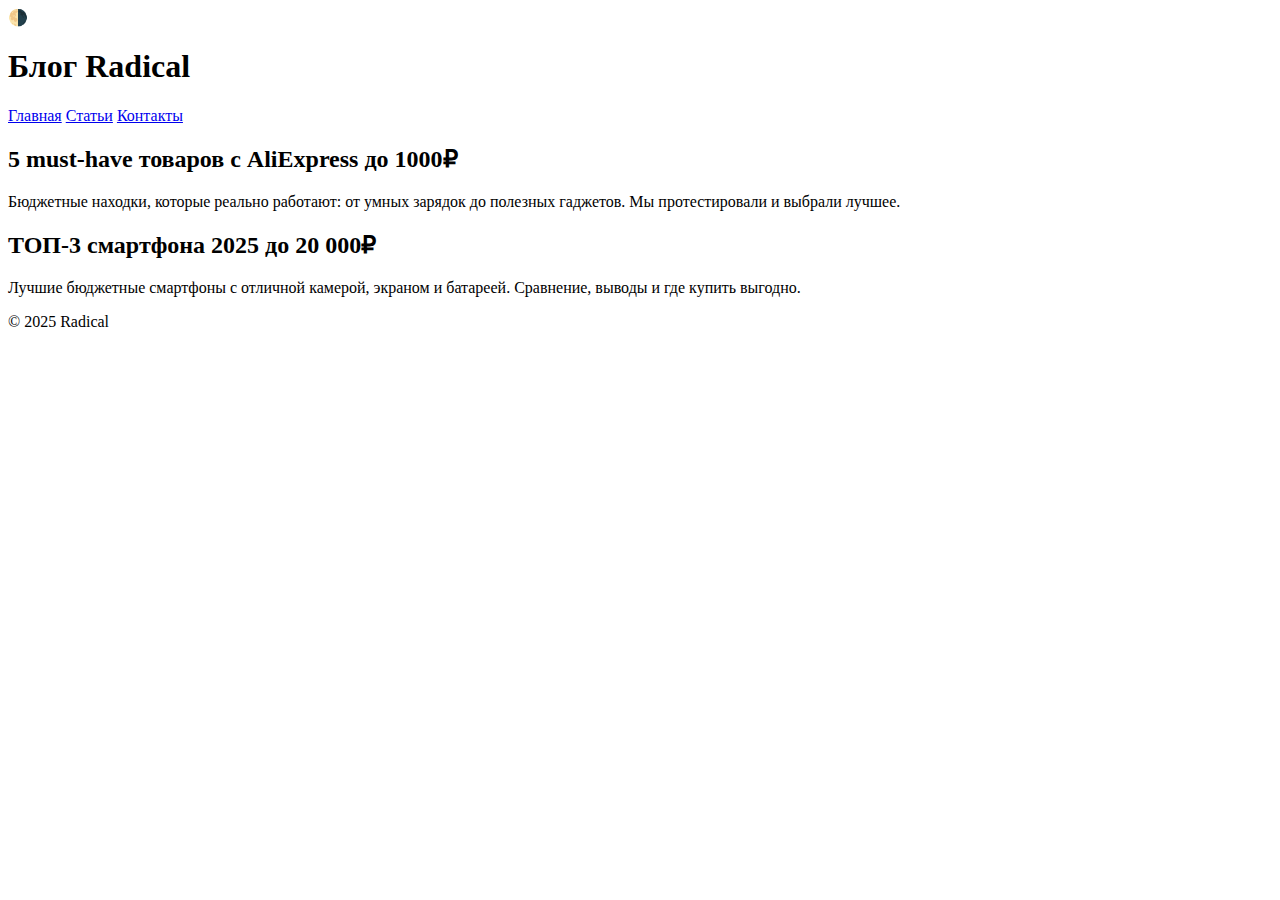
<file: blog.html>
<!DOCTYPE html>
<html lang="ru">
<head>
  <meta charset="UTF-8">
  <title>Блог | Radical</title>
  <link rel="stylesheet" href="style.css" />
</head>
<body>
  <div id="theme-toggle">🌗</div>
  <header>
    <h1>Блог Radical</h1>
    <nav>
      <a href="index.html">Главная</a>
      <a href="blog.html">Статьи</a>
      <a href="contact.html">Контакты</a>
    </nav>
  </header>
  <main>
    <section>
      <article id="article1">
        <h2>5 must-have товаров с AliExpress до 1000₽</h2>
        <p>Бюджетные находки, которые реально работают: от умных зарядок до полезных гаджетов. Мы протестировали и выбрали лучшее.</p>
      </article>
      <article id="article2">
        <h2>ТОП-3 смартфона 2025 до 20 000₽</h2>
        <p>Лучшие бюджетные смартфоны с отличной камерой, экраном и батареей. Сравнение, выводы и где купить выгодно.</p>
      </article>
    </section>
  </main>
  <footer>
    <p>© 2025 Radical</p>
  </footer>
  <script src="script.js"></script>
</body>
</html>
</file>
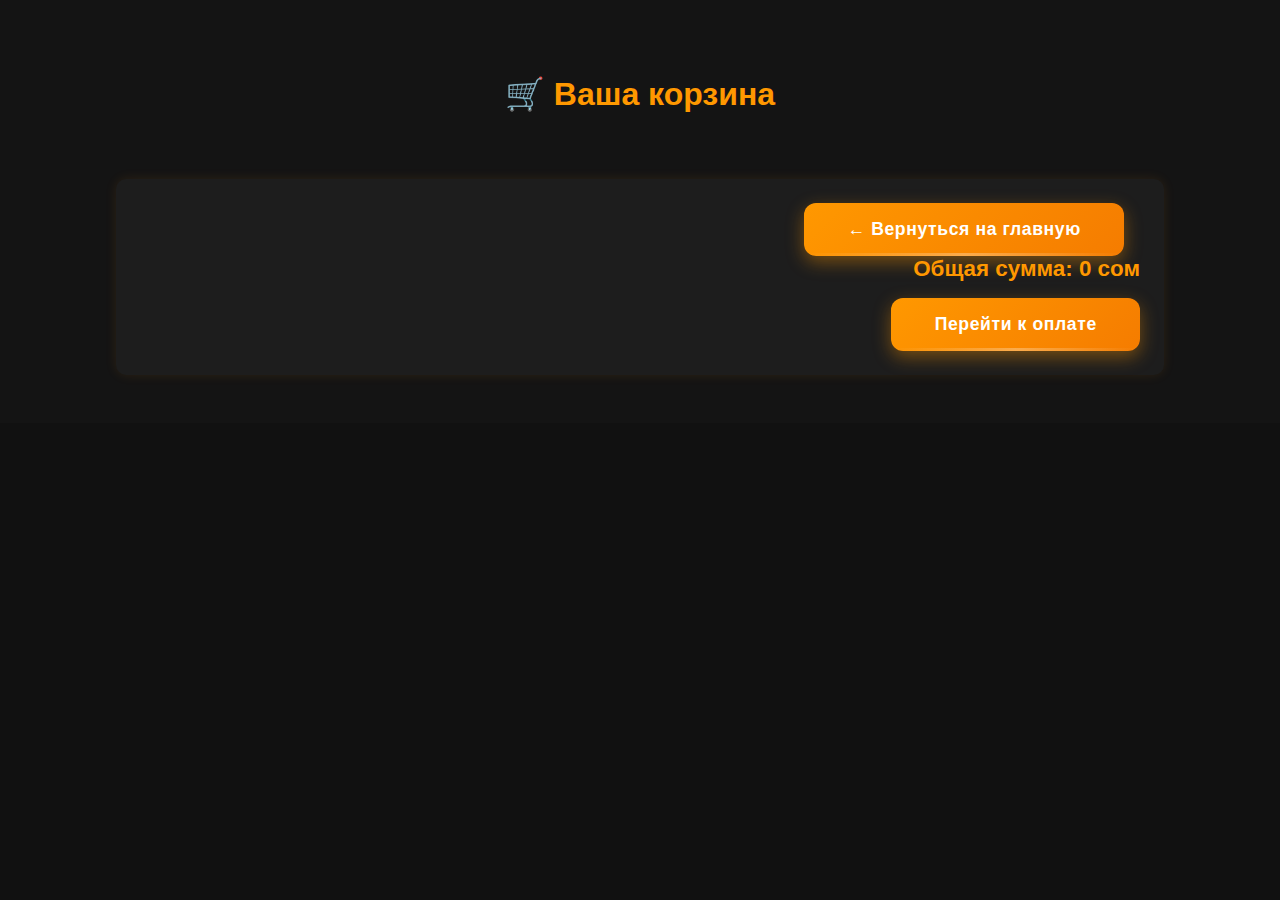
<file: cart.html>
<!DOCTYPE html>
<html lang="ru">
<head>
  <meta charset="UTF-8" />
  <meta name="viewport" content="width=device-width, initial-scale=1.0" />
  <title>Корзина | Radical</title>
  <link rel="stylesheet" href="style.css" />
  <style>
    body {
      margin: 0;
      font-family: 'Segoe UI', sans-serif;
      background: #111;
      color: #fff;
    }

    .cart-section {
      padding: 3rem 1rem;
      background: #141414;
    }

    .cart-items {
      max-width: 1000px;
      margin: auto;
      display: flex;
      flex-direction: column;
      gap: 1.8rem;
    }

    .cart-item {
      display: flex;
      gap: 1.5rem;
      background: linear-gradient(145deg, #1e1e1e, #2a2a2a);
      padding: 1.2rem;
      border-radius: 12px;
      align-items: center;
      box-shadow: 0 0 12px rgba(255, 152, 0, 0.15);
      transition: transform 0.3s ease, box-shadow 0.3s ease;
    }

    .cart-item:hover {
      transform: scale(1.01);
      box-shadow: 0 0 16px rgba(255, 152, 0, 0.25);
    }

    .cart-item img {
      width: 110px;
      height: auto;
      border-radius: 10px;
      object-fit: cover;
      box-shadow: 0 0 10px rgba(0,0,0,0.3);
    }

    .cart-item-details {
      flex-grow: 1;
      display: flex;
      flex-direction: column;
      gap: 0.4rem;
    }

    .cart-item-details h4 {
      margin: 0;
      font-size: 1.2rem;
      font-weight: 600;
    }

    .cart-item-details .price {
      font-weight: bold;
      color: #ff9800;
      font-size: 1rem;
    }

    .cart-item-details .quantity {
      font-size: 0.9rem;
      color: #bbb;
    }

    .remove-btn {
      background: transparent;
      border: 1px solid #ff4d4d;
      color: #ff4d4d;
      padding: 0.4rem 0.8rem;
      border-radius: 6px;
      cursor: pointer;
      font-weight: 600;
      transition: 0.2s ease;
    }

    .remove-btn:hover {
      background: #ff4d4d;
      color: #fff;
      transform: scale(1.05);
    }

    .remove-btn:active {
      transform: scale(0.95);
    }

    .cart-summary {
      text-align: right;
      margin-top: 2.5rem;
      background: #1d1d1d;
      padding: 1.5rem;
      border-radius: 10px;
      box-shadow: 0 0 12px rgba(255, 152, 0, 0.1);
      max-width: 1000px;
      margin-left: auto;
      margin-right: auto;
    }

    .total {
      font-size: 1.4rem;
      margin-bottom: 1rem;
      color: #ff9800;
      font-weight: bold;
    }

    .checkout-btn {
      position: relative;
      display: inline-block;
      padding: 1rem 2.7rem;
      font-size: 1.1rem;
      font-weight: 700;
      color: #fff;
      background: linear-gradient(135deg, #ff9800, #f57c00);
      border: none;
      border-radius: 12px;
      box-shadow: 0 6px 18px rgba(255, 152, 0, 0.4), inset 0 0 0 rgba(255,255,255,0);
      cursor: pointer;
      overflow: hidden;
      letter-spacing: 0.6px;
      transition: transform 0.3s ease, box-shadow 0.3s ease;
    }

    .checkout-btn::before {
      content: '';
      position: absolute;
      top: -50%;
      left: -50%;
      width: 200%;
      height: 200%;
      background: radial-gradient(circle, rgba(255,255,255,0.15) 0%, transparent 80%);
      opacity: 0;
      transform: rotate(45deg);
      transition: opacity 0.5s ease;
      pointer-events: none;
    }

    .checkout-btn::after {
      content: '';
      position: absolute;
      bottom: 0;
      left: 0;
      height: 3px;
      width: 100%;
      background: linear-gradient(to right, transparent, #fff, transparent);
      animation: glowing-line 2s infinite;
      opacity: 0.3;
    }

    @keyframes glowing-line {
      0% {
        left: -100%;
      }
      50% {
        left: 0%;
      }
      100% {
        left: 100%;
      }
    }

    .checkout-btn:hover {
      transform: scale(1.05);
      box-shadow: 0 8px 20px rgba(255, 152, 0, 0.6);
    }

    .checkout-btn:hover::before {
      opacity: 1;
    }

    .checkout-btn:active {
      transform: scale(0.96);
      box-shadow: 0 4px 10px rgba(255, 152, 0, 0.3);
    }
  </style>
</head>
<body>
  <section class="cart-section">
    <h2 style="text-align:center; font-size: 2rem; color: #ff9800;">🛒 Ваша корзина</h2>
    <div class="cart-items" id="cart-items">
      <!-- Товары будут подгружены JS -->
    </div>

    <div class="cart-summary">
      <div class="total" id="cart-total">Общая сумма: 0 сом</div>
      <button class="checkout-btn">Перейти к оплате</button>
    </div>
  </section>

  <script>
    function renderCart() {
      const cart = JSON.parse(localStorage.getItem("cart")) || [];
      const container = document.getElementById("cart-items");
      const totalContainer = document.getElementById("cart-total");

      container.innerHTML = "";
      let total = 0;

      cart.forEach((item, index) => {
        const price = parseInt(item.price); // преобразование к числу
        total += price;

        const itemEl = document.createElement("div");
        itemEl.className = "cart-item";
        itemEl.innerHTML = `
          <img src="${item.image}" alt="${item.name}">
          <div class="cart-item-details">
            <h4>${item.name}</h4>
            <div class="price">${price} сом</div>
            <div class="quantity">x1</div>
          </div>
          <button class="remove-btn" onclick="removeFromCart(${index})">Удалить</button>
        `;
        container.appendChild(itemEl);
      });

      totalContainer.innerText = `Общая сумма: ${total} сом`;
    }

    function removeFromCart(index) {
      let cart = JSON.parse(localStorage.getItem("cart")) || [];
      cart.splice(index, 1);
      localStorage.setItem("cart", JSON.stringify(cart));
      renderCart();
    }

    renderCart();
  </script>
  <script>
  function renderCart() {
    const cart = JSON.parse(localStorage.getItem("cart")) || [];
    const container = document.getElementById("cart-items");
    const totalContainer = document.getElementById("cart-total");

    container.innerHTML = "";
    let total = 0;

    cart.forEach((item, index) => {
      const price = parseInt(item.price.toString().replace(/^0+/, '')); // убираем лишние нули
      total += price;

      const itemEl = document.createElement("div");
      itemEl.className = "cart-item";
      itemEl.innerHTML = `
        <img src="${item.image}" alt="${item.name}">
        <div class="cart-item-details">
          <h4>${item.name}</h4>
          <div class="price">${price} сом</div>
          <div class="quantity">x1</div>
        </div>
        <button class="remove-btn" onclick="removeFromCart(${index})">Удалить</button>
      `;
      container.appendChild(itemEl);
    });

    totalContainer.innerText = `Общая сумма: ${total} сом`;
  }

  function removeFromCart(index) {
    let cart = JSON.parse(localStorage.getItem("cart")) || [];
    cart.splice(index, 1);
    localStorage.setItem("cart", JSON.stringify(cart));
    renderCart();
  }

  function goHome() {
    window.location.href = "index.html";
  }

  function checkout() {
    const cart = JSON.parse(localStorage.getItem("cart")) || [];
    if (cart.length === 0) {
      alert("Корзина пуста");
      return;
    }

    const orders = JSON.parse(localStorage.getItem("orders")) || [];
    const timestamp = new Date().toLocaleString();

    orders.push({ items: cart, date: timestamp });
    localStorage.setItem("orders", JSON.stringify(orders));

    localStorage.removeItem("cart");

    alert("Спасибо за заказ! Он добавлен во вкладку 'Мои заказы'");
    window.location.href = "orders.html"; // создадим orders.html позже
  }

  document.addEventListener("DOMContentLoaded", () => {
    renderCart();
    document.querySelector(".checkout-btn").addEventListener("click", checkout);

    // Кнопка «Вернуться на главную»
    const backBtn = document.createElement("button");
    backBtn.textContent = "← Вернуться на главную";
    backBtn.className = "checkout-btn";
    backBtn.style.marginRight = "1rem";
    backBtn.onclick = goHome;

    const summary = document.querySelector(".cart-summary");
    summary.insertBefore(backBtn, summary.firstChild);
  });
</script>
</body>
</html>
</file>
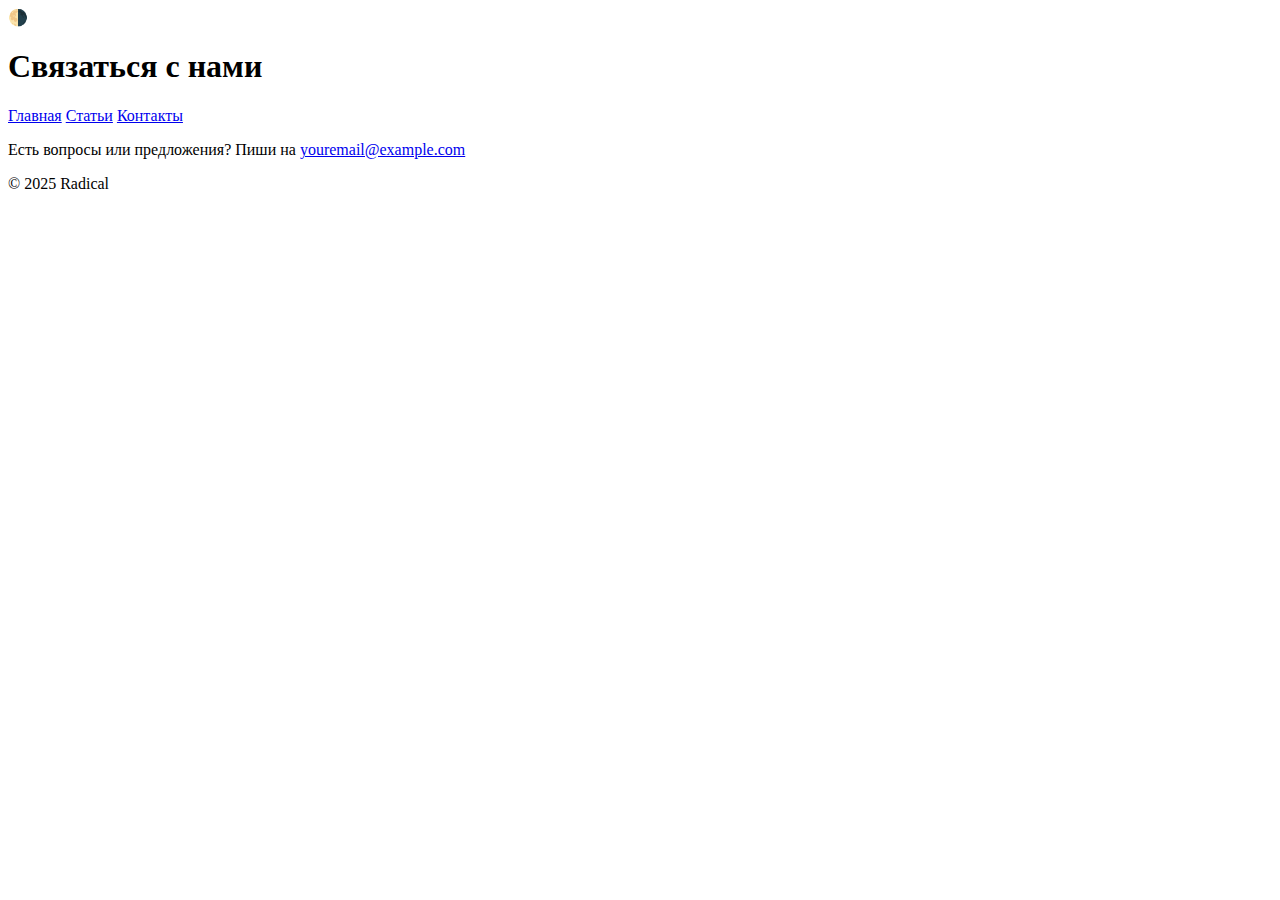
<file: contact.html>
<!DOCTYPE html>
<html lang="ru">
<head>
  <meta charset="UTF-8">
  <title>Контакты | Radical</title>
  <link rel="stylesheet" href="style.css" />
</head>
<body>
  <div id="theme-toggle">🌗</div>
  <header>
    <h1>Связаться с нами</h1>
    <nav>
      <a href="index.html">Главная</a>
      <a href="blog.html">Статьи</a>
      <a href="contact.html">Контакты</a>
    </nav>
  </header>
  <main>
    <section>
      <p>Есть вопросы или предложения? Пиши на <a href="mailto:youremail@example.com">youremail@example.com</a></p>
    </section>
  </main>
  <footer>
    <p>© 2025 Radical</p>
  </footer>
  <script src="script.js"></script>
</body>
</html>
</file>
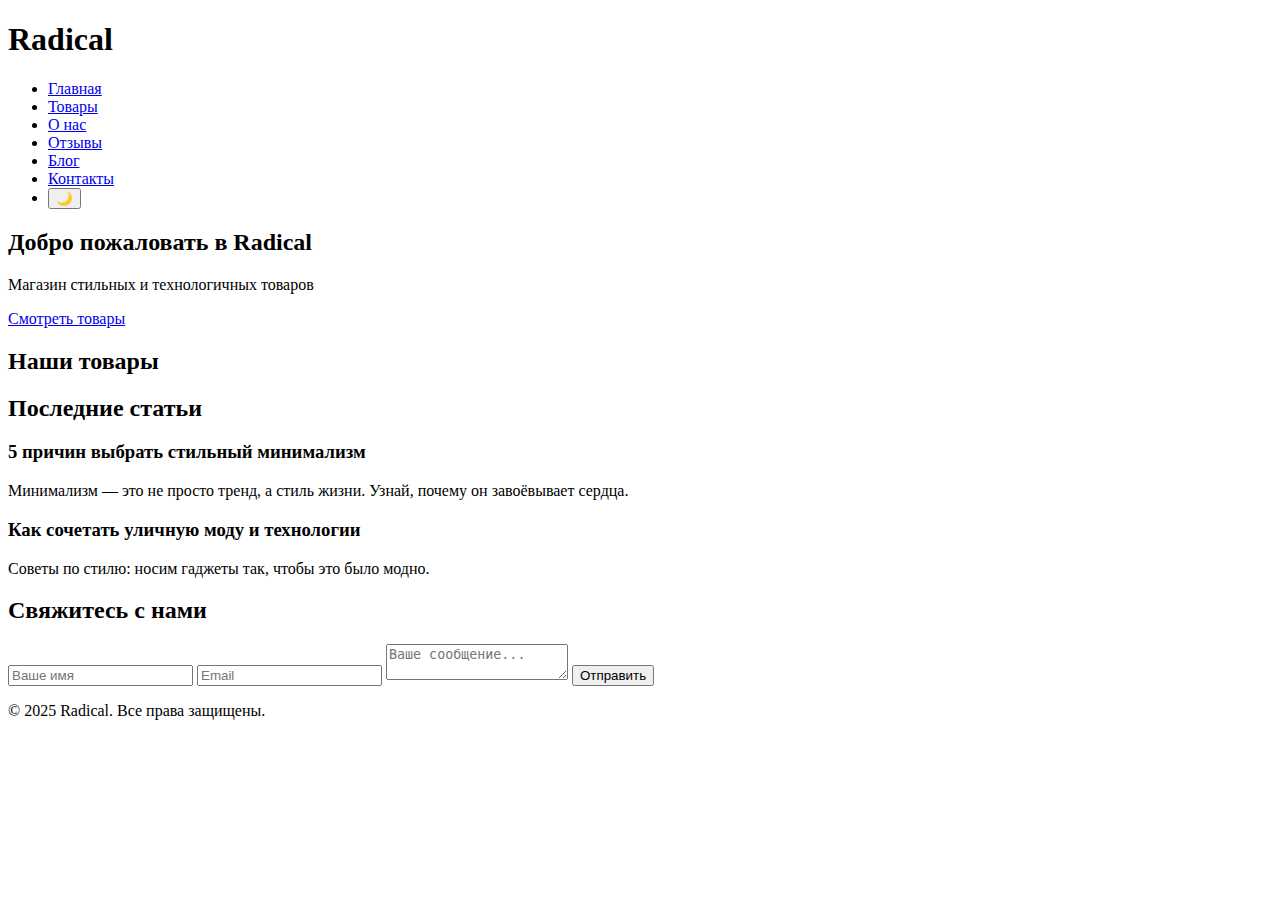
<file: index (1).html>
<!DOCTYPE html>
<html lang="ru">
<head>
  <meta charset="UTF-8" />
  <meta name="viewport" content="width=device-width, initial-scale=1.0"/>
  <title>Radical | Главная</title>
  <link rel="stylesheet" href="style.css" />
  <script defer src="script.js"></script>
</head>
<body>
  <header class="header">
    <div class="container">
      <h1 class="logo">Radical</h1>
      <nav class="nav">
        <ul>
          <li><a href="#home">Главная</a></li>
          <li><a href="#products">Товары</a></li>
          <li><a href="about.html">О нас</a></li>
          <li><a href="reviews.html">Отзывы</a></li>
          <li><a href="#blog">Блог</a></li>
          <li><a href="#contacts">Контакты</a></li>
          <li><button id="themeToggle">🌙</button></li>
        </ul>
      </nav>
    </div>
  </header>

  <section id="home" class="hero">
    <div class="container">
      <h2>Добро пожаловать в Radical</h2>
      <p>Магазин стильных и технологичных товаров</p>
      <a href="#products" class="btn">Смотреть товары</a>
    </div>
  </section>

  <section id="products" class="products">
    <div class="container">
      <h2>Наши товары</h2>
      <div id="product-list" class="product-grid">
        <!-- Товары загружаются из products.json -->
      </div>
    </div>
  </section>

  <section id="blog" class="blog">
    <div class="container">
      <h2>Последние статьи</h2>
      <div class="blog-list">
        <article class="blog-item">
          <h3>5 причин выбрать стильный минимализм</h3>
          <p>Минимализм — это не просто тренд, а стиль жизни. Узнай, почему он завоёвывает сердца.</p>
        </article>
        <article class="blog-item">
          <h3>Как сочетать уличную моду и технологии</h3>
          <p>Советы по стилю: носим гаджеты так, чтобы это было модно.</p>
        </article>
      </div>
    </div>
  </section>

  <section id="contacts" class="contacts">
    <div class="container">
      <h2>Свяжитесь с нами</h2>
      <form id="contact-form">
        <input type="text" placeholder="Ваше имя" required />
        <input type="email" placeholder="Email" required />
        <textarea placeholder="Ваше сообщение..." required></textarea>
        <button type="submit">Отправить</button>
      </form>
    </div>
  </section>

  <footer>
    <div class="container">
      <p>&copy; 2025 Radical. Все права защищены.</p>
    </div>
  </footer>

  <script>
    // Тема
    const toggle = document.getElementById('themeToggle');
    toggle.addEventListener('click', () => {
      document.body.classList.toggle('dark');
    });

    // Загрузка товаров
    fetch('products.json')
      .then(res => res.json())
      .then(products => {
        const container = document.getElementById('product-list');
        container.innerHTML = products.map(p => `
          <div class="product-card">
            <img src="${p.image}" alt="${p.name}" />
            <h3>${p.name}</h3>
            <p>${p.price} сом</p>
            <a href="${p.link || '#'}" class="btn">Купить</a>
          </div>
        `).join('');
      });
  </script>
</body>
</html>
</file>
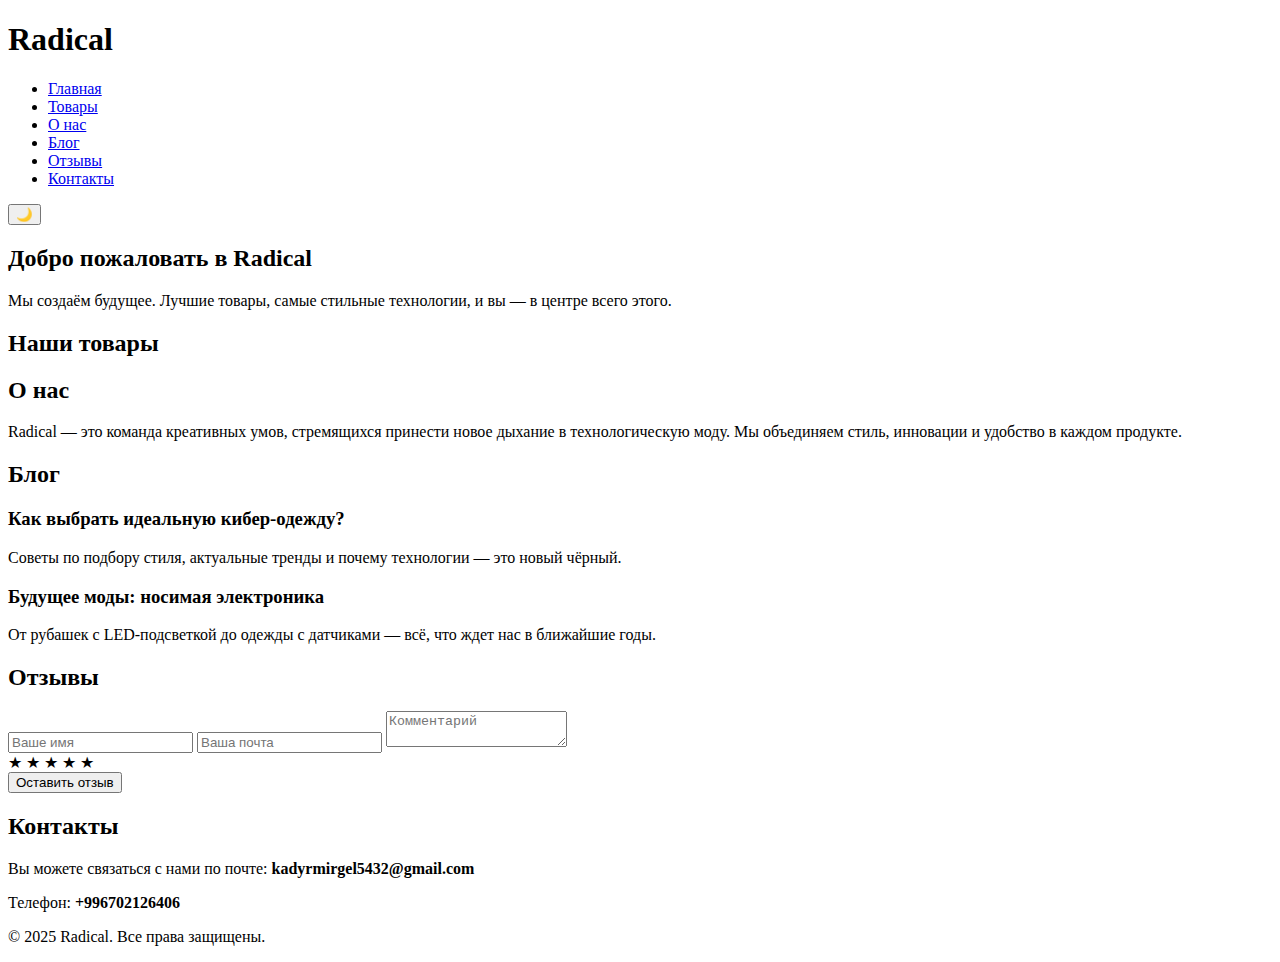
<file: index (2).html>
<!DOCTYPE html>
<html lang="ru">
<head>
  <meta charset="UTF-8" />
  <meta name="viewport" content="width=device-width, initial-scale=1.0" />
  <title>Radical — Магазин будущего</title>
  <link rel="stylesheet" href="style.css" />
  <script defer src="script.js"></script>
  <script defer src="reviews.js"></script>
</head>
<body class="light-theme">
  <header>
    <div class="container">
      <h1 class="logo">Radical</h1>
      <nav class="main-nav">
        <ul>
          <li><a href="#home">Главная</a></li>
          <li><a href="#products">Товары</a></li>
          <li><a href="#about">О нас</a></li>
          <li><a href="#blog">Блог</a></li>
          <li><a href="#reviews">Отзывы</a></li>
          <li><a href="#contacts">Контакты</a></li>
        </ul>
      </nav>
      <button id="theme-toggle">🌙</button>
    </div>
  </header>

  <main>
    <section id="home" class="section">
      <h2>Добро пожаловать в Radical</h2>
      <p>Мы создаём будущее. Лучшие товары, самые стильные технологии, и вы — в центре всего этого.</p>
    </section>

    <section id="products" class="section">
      <h2>Наши товары</h2>
      <div id="product-list"></div>
    </section>

    <section id="about" class="section">
      <h2>О нас</h2>
      <p>Radical — это команда креативных умов, стремящихся принести новое дыхание в технологическую моду. Мы объединяем стиль, инновации и удобство в каждом продукте.</p>
    </section>

    <section id="blog" class="section">
      <h2>Блог</h2>
      <article>
        <h3>Как выбрать идеальную кибер-одежду?</h3>
        <p>Советы по подбору стиля, актуальные тренды и почему технологии — это новый чёрный.</p>
      </article>
      <article>
        <h3>Будущее моды: носимая электроника</h3>
        <p>От рубашек с LED-подсветкой до одежды с датчиками — всё, что ждет нас в ближайшие годы.</p>
      </article>
    </section>

    <section id="reviews" class="section">
      <h2>Отзывы</h2>
      <form id="review-form">
        <input type="text" id="review-name" placeholder="Ваше имя" required />
        <input type="email" id="review-email" placeholder="Ваша почта" required />
        <textarea id="review-comment" placeholder="Комментарий" required></textarea>
        <div id="star-rating">
          <span data-star="1">★</span>
          <span data-star="2">★</span>
          <span data-star="3">★</span>
          <span data-star="4">★</span>
          <span data-star="5">★</span>
        </div>
        <button type="submit">Оставить отзыв</button>
      </form>
      <div id="review-list"></div>
    </section>

    <section id="contacts" class="section">
      <h2>Контакты</h2>
      <p>Вы можете связаться с нами по почте: <strong>kadyrmirgel5432@gmail.com</strong></p>
      <p>Телефон: <strong>+996702126406</strong></p>
    </section>
  </main>

  <footer>
    <p>&copy; 2025 Radical. Все права защищены.</p>
  </footer>
</body>
</html>
</file>
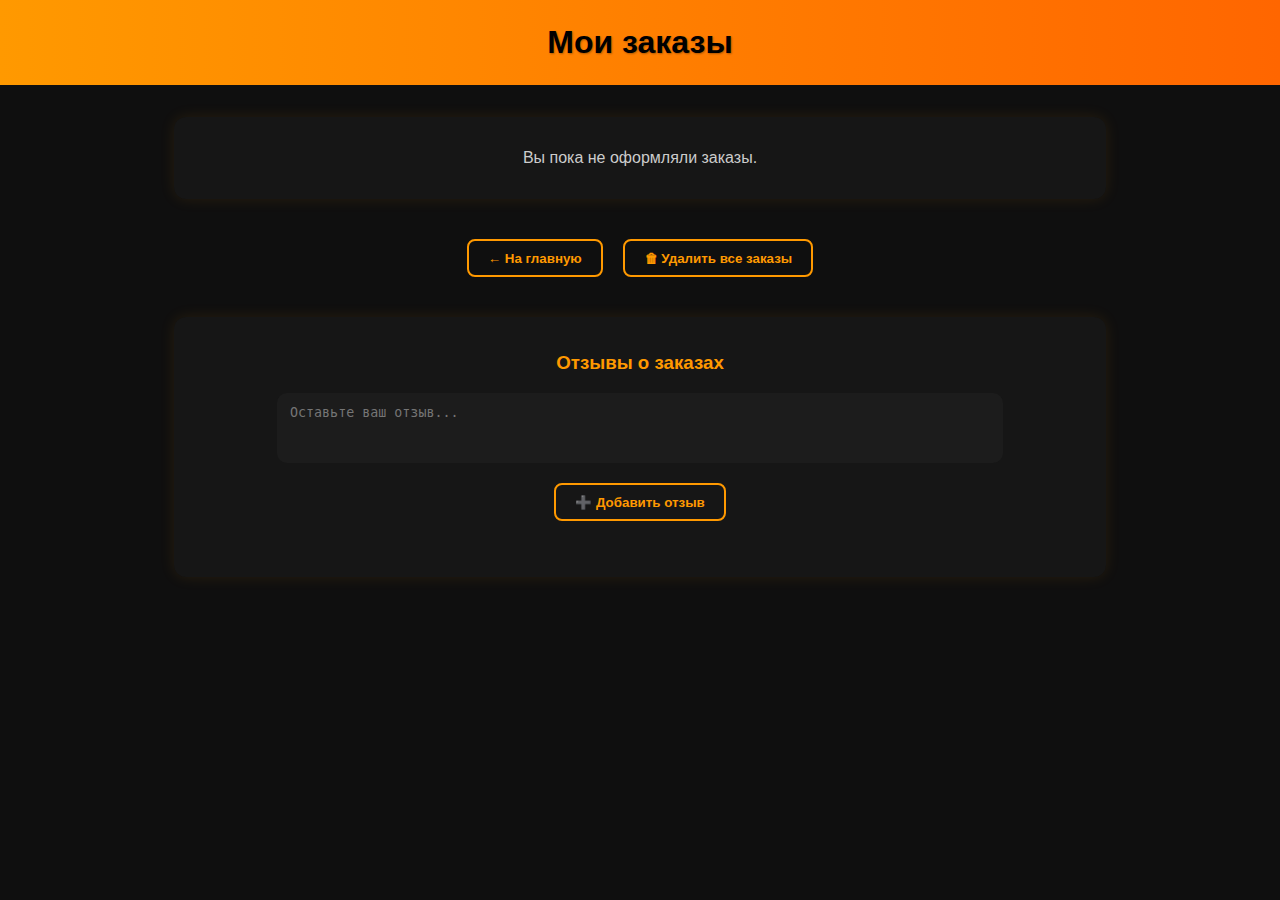
<file: orders.html>
<!DOCTYPE html>
<html lang="ru">
<head>
  <meta charset="UTF-8" />
  <meta name="viewport" content="width=device-width, initial-scale=1.0"/>
  <title>Мои заказы — Radical</title>
  <style>
    body {
      margin: 0;
      font-family: 'Segoe UI', sans-serif;
      background: #0f0f0f;
      color: #fff;
    }

    header {
      padding: 1.5rem;
      text-align: center;
      background: linear-gradient(to right, #ff9900, #ff6600);
      color: #000;
      font-size: 2rem;
      font-weight: bold;
      text-shadow: 1px 1px 2px rgba(0,0,0,0.3);
    }

    .orders-container {
      max-width: 900px;
      margin: 2rem auto;
      padding: 1rem;
      background: rgba(255, 255, 255, 0.03);
      border-radius: 12px;
      box-shadow: 0 0 15px rgba(255, 153, 0, 0.1);
    }

    .order {
      margin-bottom: 2rem;
      padding: 1rem;
      border: 1px solid #ff9900;
      border-radius: 10px;
      animation: fadeInUp 0.5s ease;
      background-color: rgba(255, 255, 255, 0.05);
    }

    .order h3 {
      margin-top: 0;
      color: #ff9900;
      font-size: 1.2rem;
    }

    .order-item {
      display: flex;
      align-items: center;
      margin-top: 0.5rem;
      padding: 0.5rem 0;
      border-top: 1px dashed #444;
    }

    .order-item img {
      width: 60px;
      height: 60px;
      object-fit: cover;
      border-radius: 8px;
      margin-right: 1rem;
    }

    .order-item-details {
      display: flex;
      flex-direction: column;
    }

    .order-item-details h4 {
      margin: 0;
      font-size: 1rem;
    }

    .order-item-details .price {
      color: #ff9900;
      font-size: 0.9rem;
    }

    .button-group {
      text-align: center;
      margin-top: 2rem;
    }

    .back-btn, .clear-btn {
      display: inline-block;
      margin: 0.5rem;
      background: transparent;
      border: 2px solid #ff9900;
      color: #ff9900;
      padding: 0.6rem 1.2rem;
      border-radius: 8px;
      cursor: pointer;
      font-weight: bold;
      transition: 0.3s ease;
    }

    .back-btn:hover, .clear-btn:hover {
      background-color: #ff9900;
      color: #000;
    }

    @keyframes fadeInUp {
      0% { opacity: 0; transform: translateY(20px); }
      100% { opacity: 1; transform: translateY(0); }
    }

    @media (max-width: 600px) {
      .order-item {
        flex-direction: column;
        align-items: flex-start;
      }

      .order-item img {
        margin-bottom: 0.5rem;
      }
    }
  </style>
</head>
<body>
  <header>Мои заказы</header>

  <div class="orders-container" id="orders-container">
    <!-- Заказы будут добавлены тут -->
  </div>

  <div class="button-group">
    <button class="back-btn" onclick="window.location.href='index.html'">← На главную</button>
    <button class="clear-btn" onclick="clearOrders()">🗑 Удалить все заказы</button>
  </div>

  <!-- === ОТЗЫВЫ === -->
  <div class="orders-container" id="feedback-container">
    <h3 style="color:#ff9900; text-align:center;">Отзывы о заказах</h3>
    <form id="feedback-form" style="margin-top: 1rem; text-align:center;">
      <textarea id="feedback-text" placeholder="Оставьте ваш отзыв..." rows="3" style="width: 100%; max-width: 700px; padding: 0.8rem; border-radius: 10px; border: none; resize: none; background: #1c1c1c; color: #fff;"></textarea>
      <br />
      <button type="submit" class="back-btn" style="margin-top:1rem;">➕ Добавить отзыв</button>
    </form>
    <div id="feedback-list" style="margin-top:2rem;"></div>
  </div>

  <script>
    function formatDate(dateStr) {
      const date = new Date(dateStr);
      const day = date.getDate().toString().padStart(2, '0');
      const month = (date.getMonth() + 1).toString().padStart(2, '0');
      const year = date.getFullYear();
      const hours = date.getHours().toString().padStart(2, '0');
      const minutes = date.getMinutes().toString().padStart(2, '0');
      return `${day}.${month}.${year} ${hours}:${minutes}`;
    }

    function clearOrders() {
      if (confirm("Вы уверены, что хотите удалить все заказы?")) {
        localStorage.removeItem("orders");
        location.reload();
      }
    }

    document.addEventListener("DOMContentLoaded", () => {
      const ordersContainer = document.getElementById("orders-container");
      const orders = JSON.parse(localStorage.getItem("orders")) || [];

      if (!Array.isArray(orders) || orders.length === 0) {
        ordersContainer.innerHTML = "<p style='text-align:center;color:#ccc;'>Вы пока не оформляли заказы.</p>";
        return;
      }

      orders.forEach((order, index) => {
        const orderDiv = document.createElement("div");
        orderDiv.className = "order";

        const date = formatDate(order.date || new Date());

        orderDiv.innerHTML = `<h3>Заказ #${index + 1} — ${date}</h3>`;

        if (!Array.isArray(order.items) || order.items.length === 0) {
          const emptyMsg = document.createElement("p");
          emptyMsg.textContent = "Заказ пуст.";
          orderDiv.appendChild(emptyMsg);
        } else {
          order.items.forEach(item => {
            const itemEl = document.createElement("div");
            itemEl.className = "order-item";
            itemEl.innerHTML = `
              <img src="${item.image || 'assets/products/default.jpg'}" alt="${item.name || 'Товар'}">
              <div class="order-item-details">
                <h4>${item.name || 'Без названия'}</h4>
                <div class="price">${item.price ? parseInt(item.price) : 0} сом</div>
              </div>
            `;
            orderDiv.appendChild(itemEl);
          });
        }

        ordersContainer.appendChild(orderDiv);
      });

      // ЗАГРУЗКА ОТЗЫВОВ
      loadFeedbacks();
    });

    // === ОТЗЫВЫ ===
    function loadFeedbacks() {
      const list = document.getElementById("feedback-list");
      const feedbacks = JSON.parse(localStorage.getItem("feedbacks")) || [];

      if (feedbacks.length === 0) {
        list.innerHTML = "<p style='text-align:center; color: #888;'>Отзывов пока нет.</p>";
        return;
      }

      list.innerHTML = "";
      feedbacks.forEach((fb, index) => {
        const fbEl = document.createElement("div");
        fbEl.style.cssText = `
          background: rgba(255,255,255,0.05);
          border-left: 4px solid #ff9900;
          margin-bottom: 1rem;
          padding: 1rem;
          border-radius: 10px;
          position: relative;
        `;
        fbEl.innerHTML = `
          <div style="font-size:0.95rem;">${fb.text}</div>
          <div style="font-size:0.8rem; color:#999; margin-top:0.4rem;">${formatDate(fb.date)}</div>
          <button onclick="deleteFeedback(${index})" style="
            position:absolute; top:10px; right:10px;
            background:none; border:none; color:#ff4444; font-weight:bold;
            cursor:pointer; font-size:1rem;
          ">✖</button>
        `;
        list.appendChild(fbEl);
      });
    }

    function deleteFeedback(index) {
      const feedbacks = JSON.parse(localStorage.getItem("feedbacks")) || [];
      if (index >= 0 && index < feedbacks.length) {
        feedbacks.splice(index, 1);
        localStorage.setItem("feedbacks", JSON.stringify(feedbacks));
        loadFeedbacks();
      }
    }

    document.getElementById("feedback-form").addEventListener("submit", function (e) {
      e.preventDefault();
      const text = document.getElementById("feedback-text").value.trim();
      if (!text) return;

      const feedbacks = JSON.parse(localStorage.getItem("feedbacks")) || [];
      feedbacks.unshift({
        text,
        date: new Date().toISOString()
      });
      localStorage.setItem("feedbacks", JSON.stringify(feedbacks));
      document.getElementById("feedback-text").value = "";
      loadFeedbacks();
    });
  </script>
</body>
</html>
</file>
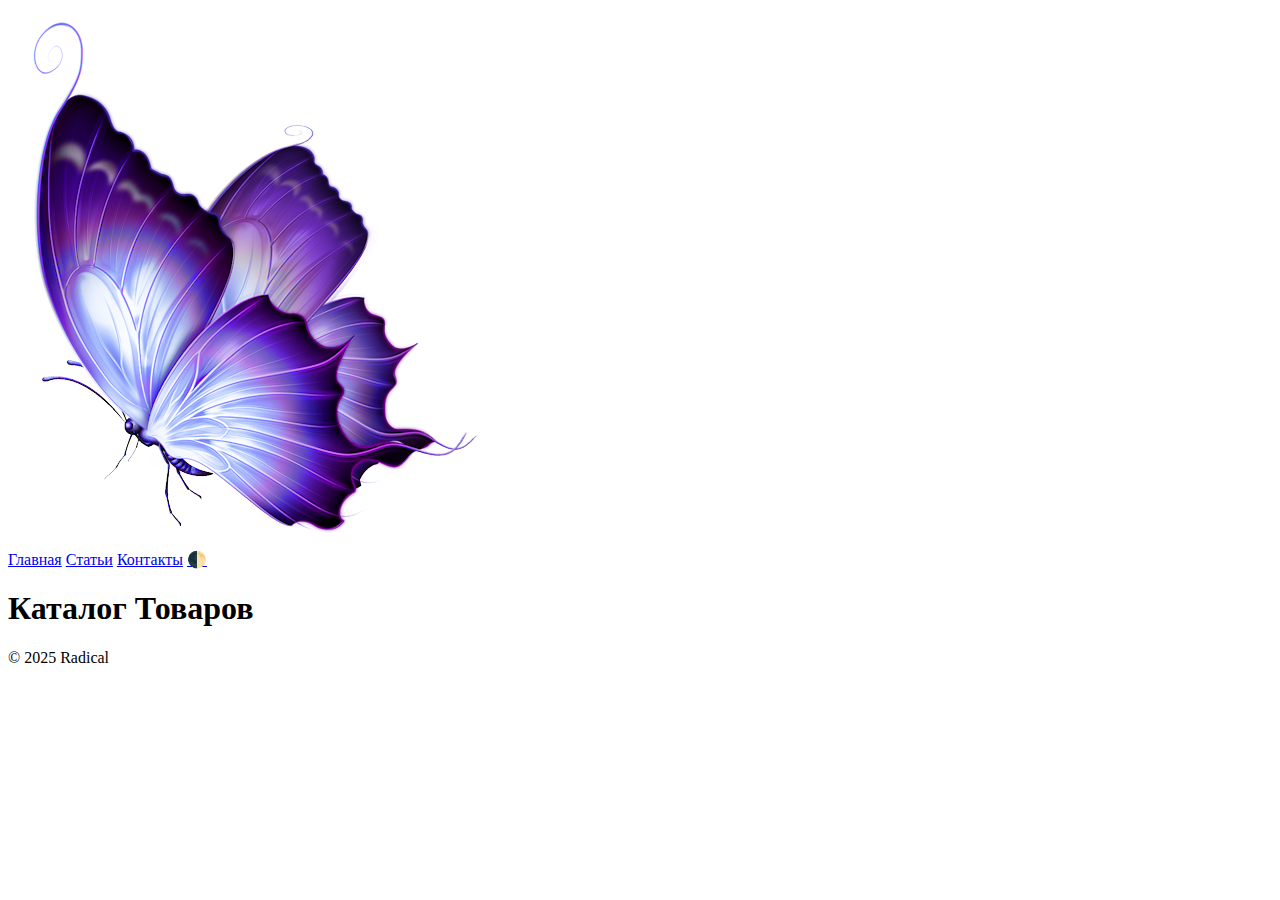
<file: products.html>
<!DOCTYPE html>
<html lang="ru">
<head>
  <meta charset="UTF-8" />
  <meta name="viewport" content="width=device-width, initial-scale=1.0" />
  <title>Товары — Radical</title>
  <link rel="stylesheet" href="style.css" />
  <link rel="icon" href="assets/logo.png" />
</head>
<body>
  <header class="header">
    <div class="logo"><a href="index.html"><img src="assets/logo.png" alt="Radical Logo" /></a></div>
    <nav>
      <a href="index.html#home">Главная</a>
      <a href="index.html#articles">Статьи</a>
      <a href="index.html#contact">Контакты</a>
      <a href="index.html" id="theme-toggle">🌓</a>
    </nav>
  </header>

  <main class="section">
    <h1>Каталог Товаров</h1>
    <div id="product-list" class="product-grid">
      <!-- Динамически заполняется из JSON -->
    </div>
  </main>

  <footer>
    <p>&copy; 2025 Radical</p>
  </footer>

  <script>
    fetch('products.json')
      .then(response => response.json())
      .then(data => {
        const container = document.getElementById('product-list');
        data.forEach(product => {
          const card = document.createElement('div');
          card.className = 'product-card';
          card.innerHTML = `
            <img src="${product.image}" alt="${product.name}" />
            <h3>${product.name}</h3>
            <p>${product.description}</p>
            <p class="price">${product.price} сом</p>
            <a href="${product.link}" target="_blank" class="buy-button">Купить</a>
          `;
          container.appendChild(card);
        });
      });
  </script>
</body>
</html>
</file>
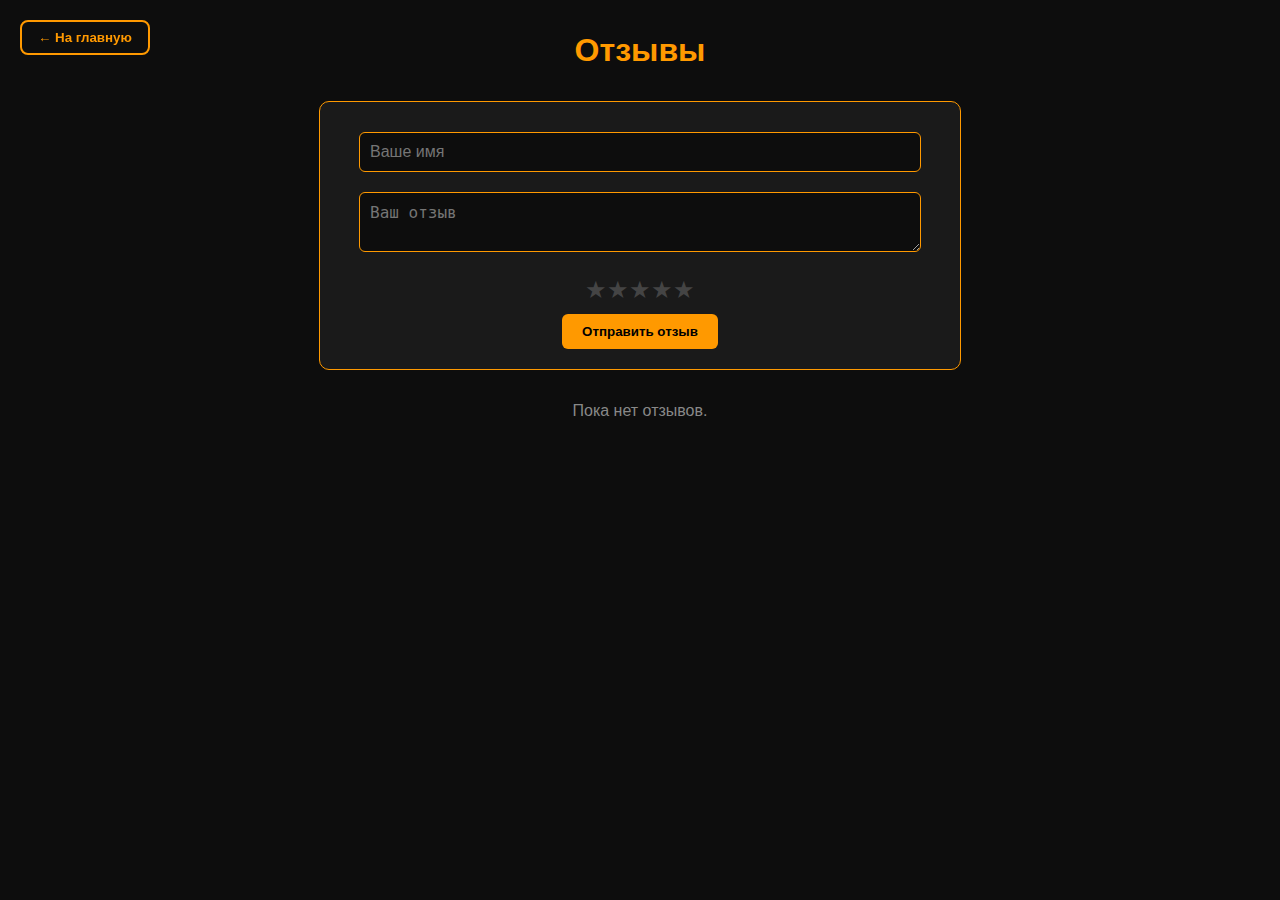
<file: reviews.html>
<!DOCTYPE html>
<html lang="ru">
<head>
  <meta charset="UTF-8" />
  <meta name="viewport" content="width=device-width, initial-scale=1.0" />
  <title>Отзывы — Radical</title>
  <style>
    body {
      margin: 0;
      font-family: 'Segoe UI', sans-serif;
      background-color: #0d0d0d;
      color: #fff;
    }

    h2 {
      text-align: center;
      margin-top: 2rem;
      color: #ff9900;
      font-size: 2rem;
    }

    #review-form {
      max-width: 600px;
      margin: 2rem auto;
      text-align: center;
      background: #1a1a1a;
      padding: 20px;
      border-radius: 10px;
      border: 1px solid #ff9900;
    }

    #review-form input,
    #review-form textarea {
      width: 90%;
      padding: 10px;
      margin: 10px 0;
      border: 1px solid #ff9900;
      background: #0d0d0d;
      color: #fff;
      border-radius: 6px;
      font-size: 1rem;
    }

    .rating-stars {
      display: flex;
      justify-content: center;
      margin: 10px 0;
    }

    .rating-stars span {
      font-size: 24px;
      cursor: pointer;
      color: #444;
      transition: color 0.2s ease;
    }

    .rating-stars span.selected {
      color: #ff9900;
    }

    #review-form button {
      padding: 10px 20px;
      background: #ff9900;
      color: #000;
      font-weight: bold;
      border: none;
      border-radius: 6px;
      cursor: pointer;
      transition: background 0.3s ease;
    }

    #review-form button:hover {
      background: #ffaa33;
    }

    #review-list {
      max-width: 600px;
      margin: 2rem auto;
    }

    .review-item {
      background: #1a1a1a;
      border: 1px solid #ff9900;
      padding: 15px;
      border-radius: 8px;
      margin-bottom: 15px;
      position: relative;
    }

    .review-item strong {
      color: #ff9900;
    }

    .review-item small {
      color: #888;
      font-size: 0.9rem;
      display: block;
      margin-bottom: 5px;
    }

    .review-item .stars {
      color: #ff9900;
      margin-bottom: 5px;
    }

    .review-item button {
      position: absolute;
      top: 10px;
      right: 10px;
      background: none;
      border: none;
      color: #ff5555;
      font-size: 18px;
      cursor: pointer;
    }

    .back-btn {
      position: fixed;
      top: 20px;
      left: 20px;
      background: transparent;
      border: 2px solid #ff9900;
      color: #ff9900;
      padding: 0.5rem 1rem;
      border-radius: 8px;
      cursor: pointer;
      transition: 0.3s ease;
      font-weight: bold;
    }

    .back-btn:hover {
      background: #ff9900;
      color: #000;
    }
  </style>
</head>
<body>

  <button class="back-btn" onclick="goHome()">← На главную</button>

  <h2>Отзывы</h2>

  <form id="review-form">
    <input type="text" id="review-name" placeholder="Ваше имя" required />
    <textarea id="review-text" placeholder="Ваш отзыв" required></textarea>
    
    <div class="rating-stars" id="star-rating">
      <span data-star="1">★</span>
      <span data-star="2">★</span>
      <span data-star="3">★</span>
      <span data-star="4">★</span>
      <span data-star="5">★</span>
    </div>

    <button type="submit">Отправить отзыв</button>
  </form>

  <div id="review-list"></div>

  <script>
    function goHome() {
      window.location.href = "index.html";
    }

    document.addEventListener("DOMContentLoaded", () => {
      const reviewForm = document.getElementById("review-form");
      const reviewList = document.getElementById("review-list");
      const starRating = document.getElementById("star-rating");
      let currentRating = 0;

      // Загрузка отзывов
      let reviews = JSON.parse(localStorage.getItem("reviews")) || [];

      // Установка звёзд
      starRating.addEventListener("click", (e) => {
        if (e.target.dataset.star) {
          currentRating = parseInt(e.target.dataset.star);
          updateStarDisplay(currentRating);
        }
      });

      function updateStarDisplay(rating) {
        const stars = starRating.querySelectorAll("span");
        stars.forEach((star, index) => {
          if (index < rating) {
            star.classList.add("selected");
          } else {
            star.classList.remove("selected");
          }
        });
      }

      function renderReviews() {
        reviewList.innerHTML = "";
        if (reviews.length === 0) {
          reviewList.innerHTML = "<p style='text-align:center;color:#888;'>Пока нет отзывов.</p>";
          return;
        }

        reviews.forEach((review, index) => {
          const div = document.createElement("div");
          div.className = "review-item";
          div.innerHTML = `
            <button onclick="deleteReview(${index})">✖</button>
            <strong>${review.name}</strong>
            <small>${review.date}</small>
            <div class="stars">${"★".repeat(review.rating)}${"☆".repeat(5 - review.rating)}</div>
            <p>${review.text}</p>
          `;
          reviewList.appendChild(div);
        });
      }

      // Удаление
      window.deleteReview = function(index) {
        reviews.splice(index, 1);
        localStorage.setItem("reviews", JSON.stringify(reviews));
        renderReviews();
      };

      // Отправка
      reviewForm.addEventListener("submit", (e) => {
        e.preventDefault();
        const name = document.getElementById("review-name").value.trim();
        const text = document.getElementById("review-text").value.trim();

        if (!name || !text || currentRating === 0) {
          alert("Пожалуйста, заполните все поля и выберите рейтинг.");
          return;
        }

        const now = new Date();
        const formattedDate = now.toLocaleDateString('ru-RU') + ' ' + now.toLocaleTimeString('ru-RU');

        const newReview = {
          name,
          text,
          rating: currentRating,
          date: formattedDate
        };

        reviews.push(newReview);
        localStorage.setItem("reviews", JSON.stringify(reviews));
        renderReviews();
        reviewForm.reset();
        currentRating = 0;
        updateStarDisplay(0);
      });

      renderReviews();
    });
  </script>
</body>
</html>
</file>
<file: style.css>

</file>
